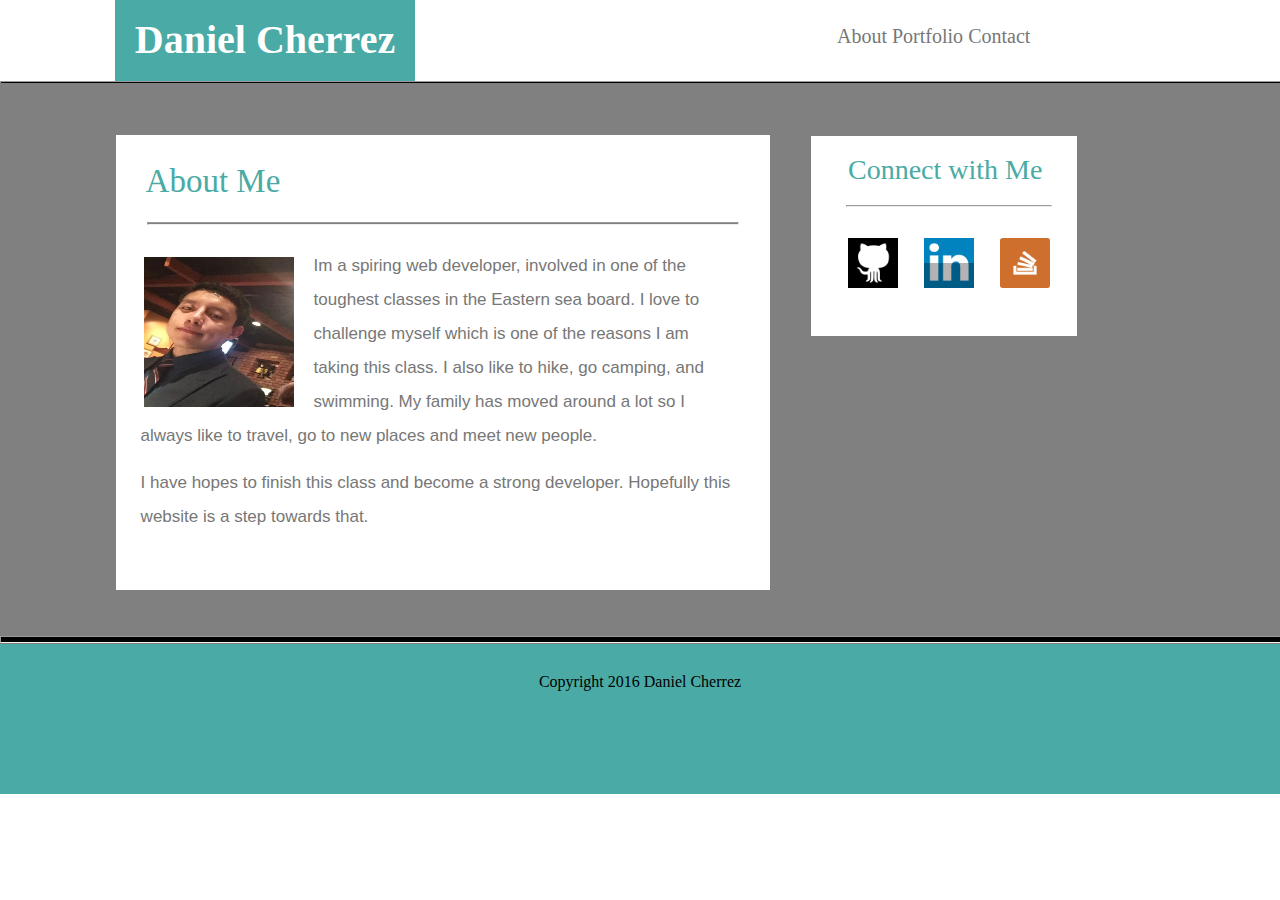
<file: index.html>
<!DOCTYPE html>
<html>
<head>
	
	<meta charset="UTF-8">
	<meta name="viewport" content="width=device-width, initial-scale=1.0">


	<title>About me</title>
	<link rel="stylesheet" href="assets/css/reset.css">
	<link rel="stylesheet" type="text/css" href="assets/css/style.css">
</head>
<body>

	<header>
		<h1>Daniel Cherrez</h1>
	</header>


	<section id="topAside">
		<p>
			<a href="#" class="space">About</a>
			<a href="portfolio.html" class="space">Portfolio</a>
			<a href="contact.html">Contact</a>
		</p>
	</section>
	
	<hr id="topLine">	

	<div>

		<section id="main">
			<h2>About Me</h2>

				<br>

				<hr id="line">

				<br>

				<img id="imageA" src="assets/images/IMG_3141.jpg" alt="About me">

				<p class="font">
					Im a spiring web developer, involved in one of the toughest classes in the Eastern sea board. I love to challenge myself which is one of the 	reasons I am taking this class. I also like to hike, go camping, and swimming. My family has moved around a lot so I always like to travel, go to new places and meet new people.
				</p>

				<p class="font">
					I have hopes to finish this class and become a strong developer. Hopefully this website is a step towards that. 
				</p>
		</section>

		<section id="connect">	
			<h3>Connect with Me</h3>
				
				<hr id="line2">

				<a href="https://github.com/" target="_blank"><img id="image" src="assets/images/if_github_401441.png" alt="GitHub"></a>
				<a href="https://www.linkedin.com/feed/" target="_blank"><img id="image2" src="assets/images/if_linkedin_395524.png" alt="Linkedin"></a>
				<a href="https://stackoverflow.com/" target="_blank"><img id="image3" src="assets/images/if_stackoverflow-square-social-media_764927.png" alt="Stackoverflow"></a>
		</section>

		<hr id="botLine"> 

		<footer id="footer">
			<p id="Cop">Copyright 2016 Daniel Cherrez</p>
		</footer>

  </div>

</body>
</html>
</file>
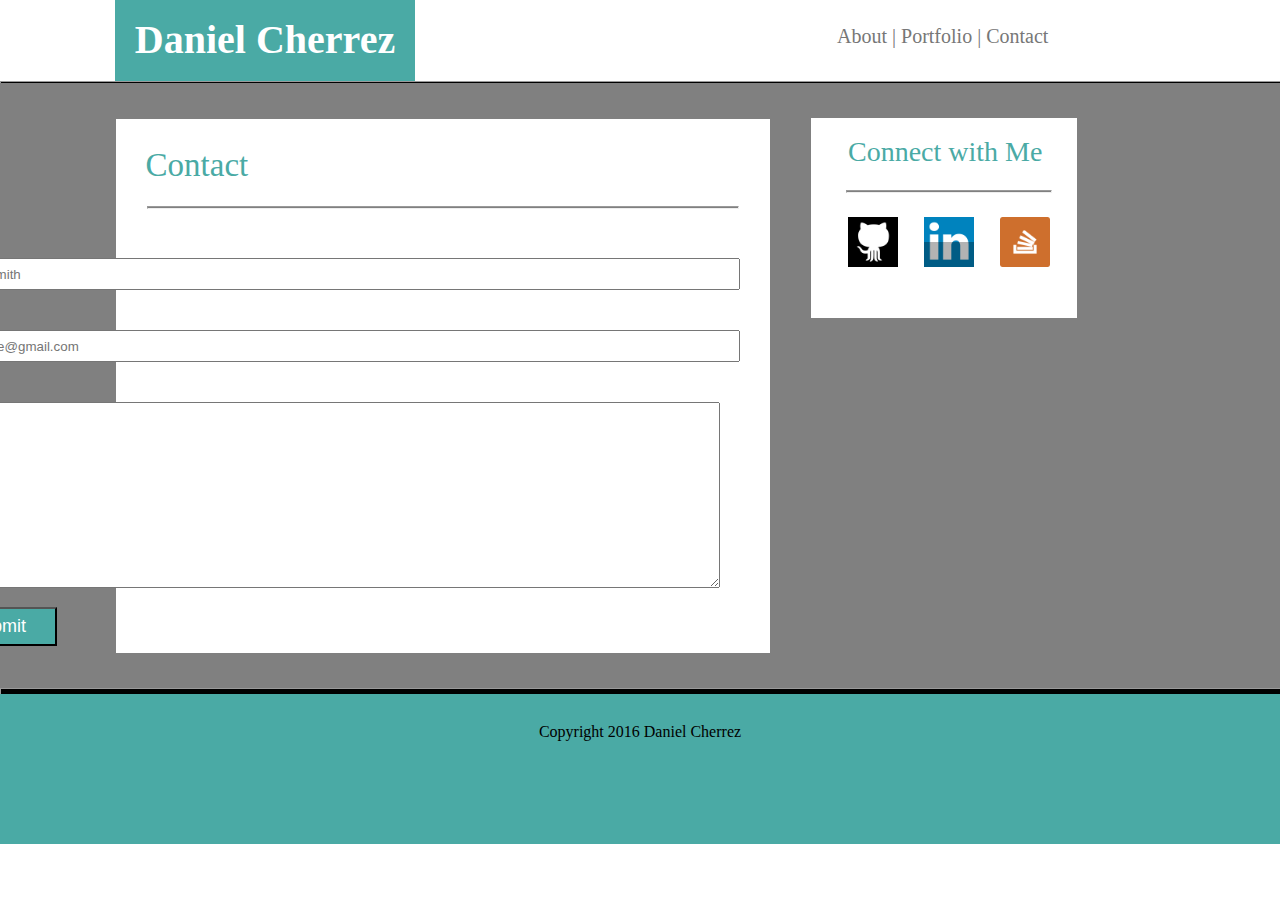
<file: contact.html>
<!DOCTYPE html>
<html>
<head>
	<title>Contact</title>
	<link rel="stylesheet" href="assets/css/reset.css">
	<link rel="stylesheet" type="text/css" href="assets/css/contactStyle.css">
</head>
<body>

	<header>
		<h1>Daniel Cherrez</h1>
	</header>


	<section id="topAside">
		<p>
			<a href="#">About |</a>
			<a href="portfolio.html">Portfolio |</a>
			<a href="contact.html">Contact</a> 
		</p>
	</section>
	
	<hr id="topLine">	

	<div id="container">

		<section id="main">
			<h2>Contact</h2>

				<br>

				<hr id="line">

				<br>

				<div id="text">

					<form>
						<p class="headings">Name</p>
						<input type= "text" name= "name" placeholder = " &nbsp John Smith" size="97" style="height: 26px;">
					</form>

					<br>

					<form>
						<p class="headings">Email</p>
						<input type= "text" name= "email" placeholder = " &nbsp example@gmail.com" size="97" style="height: 26px;">
					</form>

					<br>
				
					<form>
						<p class="headings">Message</p>
						<textarea name="message" rows="12" cols="95">
						</textarea>
					</form>

					<button id="button" type="submit" form="form1" value="Submit">Submit</button>

				</div>

		</section>

		<section id="connect">	
			<h3>Connect with Me</h3>
				
				<br>
				
				<hr id="line2">

				<br>

				<a href="https://github.com/" target="_blank"><img id="image" src="assets/images/if_github_401441.png" alt="GitHub"></a>
				<a href="https://www.linkedin.com/feed/" target="_blank"><img id="image2" src="assets/images/if_linkedin_395524.png" alt="Linkedin"></a>
				<a href="https://stackoverflow.com/" target="_blank"><img id="image3" src="assets/images/if_stackoverflow-square-social-media_764927.png" alt="Stackoverflow"></a>
		</section>

		<hr id="botLine"> 

		<footer id="footer">
			<p id="Cop">Copyright 2016 Daniel Cherrez</p>
		</footer>

  </div>

</body>
</html>
</file>
<file: assets/css/style.css>
a:link{
	color: #777777;
	text-decoration: none;
}

a:visited{
	color: #777777 ;
	text-decoration: none;
}



header{
	background-color: #4aaaa5;
	position:relative;
	height: 103px;
	width: 300px;
	top: -22px;
	right: -115px;
}

h1{
	padding-top:42px;
	text-align: center;
	color: white;
	font-size: 40px;
	font-weight: bold;
}

div{
	background-color:gray;
	width:100%;
	position:relative;
	height: 650px;
	margin: 0 auto;
	bottom: 59px;
	border-top: 10px;
}

h2{
	padding-top: 10px;
	font-size: 33px;
	color: #4aaaa5;
	padding-left: 10px;
}

h3{
	font-size: 28px;
	color: #4aaaa5;	
	padding-left: 27px;
	padding-top: 20px;
	padding-bottom: 5%;
}

#imageA{
	width: 150px;
	height: 150px;
	float: left;
	margin: 20px;
	margin-top: 8px;
	margin-bottom: 8px;
	margin-left: 8px;
}

#line{
	width: 96%;
	height: .5px;
	background-color: gray;
	text-align: left;
}

#topAside{
	position: relative;
	left: 837px;
	bottom: 77px;
	color: #777777;
	font-size: 20px;
}

#main{
	position:absolute;
	background-color: white;
	width: 48%;
	height: 415px;
	bottom: 143px;
	right: 510px;
	padding: 20px;
}

#connect{
	position: absolute;
	background-color: white;
	width: 20%;
	height: 200px;
	bottom: 397px;
	right: 203px;
	padding-left:10px;
}

.font{
	font-family: Arial;
	color: #777777;
	font-size: 17px;
	line-height: 2;
	padding: 13px;
	padding-top:0px;
	padding-left: 5px;
}

#line2{
	width: 80%;
	height: .5px;
	background-color: gray;
	text-align: left;
	margin-bottom: 12%;
}

#image{
	width: 50px;
	height: 50px;
 	padding-left: 27px; 
}

#image2{
	width: 50px;
	height: 50px;
 	padding-left: 22px; 
}

#image3{
	width: 50px;
	height: 50px;
 	padding-left:22px;
}

#topLine{
	position: relative;
	height: 1px;
	width:100%;
	background-color:black;
	bottom:50px; 
}

#footer{
	position:absolute;
	height:150px;
	width:100%;
	background-color:#4aaaa5; 
	top:561px;
}

#botLine{
	position:absolute;
	height:5px;
	width: 100%;
	background-color: black;
	top:545px;
}

#Cop{
	text-align: center;
	padding-top: 30px;
}





/*Media Change*/
@media screen and (max-width: 980px) {

	header{
		background-color: #4aaaa5;
		position:relative;
		height: 73px;
		width: 20%;
		top: -22px;
		right: -12%;
	}
	
	/*Nav Buttons*/
	#topAside{
		position: relative;
		left: 56%;
		bottom: 59px;
		color: #777777;
		font-size: 16px;
	}
		
		/*Name on Left Corner*/
		h1{
			padding-top: 31px;
			text-align: center;
			color: white;
			font-size: 150%;
			font-weight: bold;
		}



 	/* Main Container*/
	div{
		background-color: gray;
		width:100%;
		position:relative;
		height: 650px;
		margin: 0 auto;
		bottom: 59px;
		border-top: 10px;
	}
	


	/*About Section*/
	#main{
		position:absolute;
		background-color: white;
		width: 34%;
		height: 83%;
		bottom: 3%;
		right: 50.5%;
		padding: 30px;
		padding-left: 10px;
		padding-right: 20px;
		margin: 0 auto;	
	}

		/*About Me (Title)*/
		h2{
			padding-top: 0px;
			font-size: 28px;
			color: #4aaaa5;
			padding-left: 10px;
		}
		
		/*Main Image*/
		#imageA{
			width: 94%;
			height: 27%;
			float: initial;
			margin: auto;
			margin-top: -3%;
			margin-bottom: 4%;
			margin-left: 3%;
		}

		/*Paragrahs*/
		.font{
			font-family: Arial;
			color: #777777;
			font-size: 14px;
			line-height: 2;
			padding: 13px;
			padding-top: 0px;
			padding-left: 5px;
		}



	/*Connect with Me Section*/
	#connect{
		position: absolute;
		background-color: white;
		width: 22%;
		height: 159px;
		bottom: 71%;
		right: 24%;
		padding-left: 5px;
	}
		
		/*Connect with Me (Title)*/
		h3{
			font-size: 132%;
			color: #4aaaa5;	
			padding-left: 9%;
			padding-top: 12%;
			padding-bottom: 5%;
		}

		#line2{
			width: 80%;
			height: .5px;
			background-color: gray;
			text-align: left;
			margin-bottom: 9%; 
		}

		/*Icons*/
		#image{
			width: 25%;
			height: 30%;
 			padding-left: 9%; 
		}

		#image2{
			width: 25%;
			height: 30%;
 			padding-left: 2%; 
		}

		#image3{
			width: 25%;
			height: 30%;
 			padding-left: 2%;
		}
	


	/*Bottom line*/
	#botLine{
		position: absolute;
		height: 5px;
		width: 100%;
		background-color: black;
		top: 642px;
	}
	
	/*Footer*/
	#footer{
		position: absolute;
		height: 150px;
		width: 100%;
		background-color: #4aaaa5; 
		top: 656px;
	}
	
}






@media screen and (max-width: 768px) {

		header{
		background-color: #4aaaa5;
		position:relative;
		height: 85px;
		width: 22%;
		top: -22px;
		right: -3%;
	}
	
	/*Nav Buttons*/
	#topAside{
		position: relative;
		left: 76%;
		bottom: 63px;
		color: #777777;
		font-size: 14px;
	}
		
		/*Name on Left Corner*/
		h1{
			padding-top: 37px;
			text-align: center;
			color: white;
			font-size: 135%;
			font-weight: bold;
		}



 	/* Main Container*/
	div{
		background-color: gray;
		width:100%;
		position:relative;
		height: 650px;
		margin: 0 auto;
		bottom: 59px;
		border-top: 10px;
	}
	


	/*About Section*/
	#main{
		position:absolute;
		background-color: white;
		width: 90%;
		height: 52%;
		bottom: 34%;
		right: 2.5%;
		padding: 30px;
		padding-left: 10px;
		padding-right: 20px;
		margin: 0 auto;	
	}

		/*About Me (Title)*/
		h2{
			padding-top: 0px;
			font-size: 28px;
			color: #4aaaa5;
			padding-left: 10px;
		}
		
		/*Main Image*/
		#imageA{
			width: 44%;
			height: 62%;
			float: left;
			margin: auto;
			margin-top: 1%;
			margin-bottom: -1%;
			margin-left: 2%;
			padding-right: 3%;
		}

		/*Paragrahs*/
		.font{
			font-family: Arial;
			color: #777777;
			font-size: 15px;
			line-height: 2;
			padding: 13px;
			padding-top: 0px;
			padding-left: 21px;
		}



	/*Connect with Me Section*/
	#connect{
		position: absolute;
		background-color: white;
		width: 94%;
		height: 160px;
		bottom: 5%;
		right: 2%;
		padding-left: 5px;
	}
		
		/*Connect with Me (Title)*/
		h3{
			font-size: 132%;
			color: #4aaaa5;	
			padding-left: 3%;
			padding-top: 3%;
			padding-bottom: 2%;
		}

		#line2{
			width: 95%;
			height: .5px;
			background-color: gray;
			text-align: left;
			margin-bottom: 3%; 
		}

		/*Icons*/
		#image{
			width: 7%;
			height: 28%;
 			padding-left: 3%; 
		}

		#image2{
			width: 7%;
			height: 28%;
 			padding-left: 1%; 
		}

		#image3{
			width: 7%;
			height: 28%;
 			padding-left: 1%;
		}
	


	/*Bottom line*/
	#botLine{
		position: absolute;
		height: 5px;
		width: 100%;
		background-color: black;
		top: 642px;
	}
	
	/*Footer*/
	#footer{
		position: absolute;
		height: 150px;
		width: 100%;
		background-color: #4aaaa5; 
		top: 656px;
	}
	
}






@media screen and (max-width: 640px) {
	
	header{
		background-color: #4aaaa5;
		position:relative;
		height: 85px;
		width: 100%;
		top: -22px;
		right: 0%;
	}
	
	/*Nav Buttons*/
	#topAside{
		position: relative;
		left: 16%;
		bottom: 14px;
		color: #777777;
		font-size: 14px;
	}
		
		/*Name on Left Corner*/
		h1{
			padding-top: 44px;
			text-align: center;
			color: white;
			font-size: 135%;
			font-weight: bold;
		}


	#topLine{
		position: relative;
		height: 1px;
		width: 100%;
		background-color: black;
		bottom: 12px;  
	}


 	/* Main Container*/
	div{
		background-color: gray;
		width:100%;
		position: relative;
		height: 817px;
		margin: 0 auto;
		bottom: 21px;
		border-top: 10px;
	}
	


	/*About Section*/
	#main{
		position: absolute;
		background-color: white;
		width: 90%;
		height: 64%;
		bottom: 26%;
		right: 3.5%;
		padding: 30px;
		padding-left: 10px;
		padding-right: 10px;
		margin: 0 auto;	
	}

		/*About Me (Title)*/
		h2{
			padding-top: 0px;
			font-size: 28px;
			color: #4aaaa5;
			padding-left: 10px;
		}
		
		/*Main Image*/
		#imageA{
			width: 91%;
			height: 44%;
			float: initial;
			margin: auto;
			margin-top: -3%;
			margin-bottom: 2%;
			margin-left: 4%;
			padding-right: 3%;
		}

		/*Paragrahs*/
		.font{
			font-family: Arial;
			color: #777777;
			font-size: 13px;
			line-height: 2;
			padding: 13px;
			padding-top: 0px;
			padding-left: 21px;
		}



	/*Connect with Me Section*/
	#connect{
		position: absolute;
		background-color: white;
		width: 93%;
		height: 136px;
		bottom: 5%;
		right: 3%;
		padding-left: 5px;
	}
		
		/*Connect with Me (Title)*/
		h3{
			font-size: 132%;
			color: #4aaaa5;	
			padding-left: 3%;
			padding-top: 3%;
			padding-bottom: 2%;
		}

		#line2{
			width: 95%;
			height: .5px;
			background-color: gray;
			text-align: left;
			margin-bottom: 3%; 
		}

		/*Icons*/
		#image{
			width: 7%;
			height: 28%;
 			padding-left: 3%; 
		}

		#image2{
			width: 7%;
			height: 28%;
 			padding-left: 1%; 
		}

		#image3{
			width: 7%;
			height: 28%;
 			padding-left: 1%;
		}
	


	/*Bottom line*/
	#botLine{
		position: absolute;
		height: 5px;
		width: 100%;
		background-color: black;
		top: 809px;
	}
	
	/*Footer*/
	#footer{
		position: absolute;
		height: 89px;
		width: 100%;
		background-color: #4aaaa5; 
		top: 823px;
	}
	
	/*Give space to nav bar*/
	.space{
		padding-right: 20%;
	}
}
</file>
<file: assets/css/contactStyle.css>
a:link{
	color: #777777;
	text-decoration: none;
}

a:visited{
	color: #777777 ;
	text-decoration: none;
}

header{
	background-color: #4aaaa5;
	position:relative;
	height: 103px;
	width: 300px;
	top:-22px;
	right: -115px;
}

h1{
	padding-top:42px;
	text-align: center;
	color: white;
	font-size: 40px;
	font-weight: bold;
}

h2{
	padding-top: 10px;
	font-size: 33px;
	color: #4aaaa5;
	padding-left: 10px;
}

h3{
	font-size: 28px;
	color: #4aaaa5;	
	padding-left: 27px;
	padding-top: 20px;
}

.headings{
		padding-bottom: 5px;
		color: gray;
		font-size: 19px;
}

#imageA{
	width: 150px;
	height: 150px;
	float: left;
	margin: 20px;
	margin-top: 8px;
	margin-bottom: 8px;
	margin-left: 8px;
}

#line{
	width: 96%;
	height: .5px;
	background-color: gray;
	text-align: left;
}

#topAside{
	position: relative;
	left: 837px;
	bottom: 77px;
	color: #777777;
	font-size: 20px
}

#main{
	position:absolute;
	background-color: white;
	width: 48%;
	height: 494px;
	bottom: 120px;
	right: 510px;
	padding: 20px;
}

#connect{
	position: absolute;
	background-color: white;
	width: 20%;
	height: 200px;
	bottom: 455px;
	right: 203px;
	padding-left:10px;
}

.font{
	font-family: Arial;
	color: #777777;
	font-size: 17px;
	line-height: 2;
	padding: 13px
	padding-top:0px;
	padding-left: 5px;
}

#line2{
	width: 80%;
	height: .5px;
	background-color: gray;
	text-align: left;
}

#image{
	width: 50px;
	height: 50px;
 	padding-left: 27px; 
}

#image2{
	width: 50px;
	height: 50px;
 	padding-left: 22px; 
}

#image3{
	width: 50px;
	height: 50px;
 	padding-left:22px;
}

#topLine{
	position: relative;
	height: 1px;
	width: 100%;
	background-color:black;
	bottom: 50px; 
}

#footer{
	position: absolute;
	height: 150px;
	width: 100%;
	background-color: #4aaaa5; 
	top: 611px;
}

#botLine{
	position: absolute;
	height: 5px;
	width: 100%;
	background-color: black;
	top: 597px;
}

#Cop{
	text-align: center;
	padding-top: 30px;
}

#container{
	background-color: gray;
	width: 100%;
	position: relative;
	height: 690px;
	margin: 0 auto;
	bottom: 59px;
	border-top: 10px;
}

#text{
	position: absolute;
	top: 115px;
	right: 30px;
}

#button{
	background-color: #4aaaa5;
	width: 118px;
	height: 39px;
	position: relative;
	top: 16px;
	right: 0px;
	font-size: 18px;
	color: white;
}





@media screen and (max-width: 980px) {
	
	header{
		background-color: #4aaaa5;
		position:relative;
		height: 93px;
		width: 27%;
		top: -22px;
		right: -8%;
	}
		/*Name on the Corner*/
		h1{
			padding-top: 41px;
			text-align: center;
			color: white;
			font-size: 35px;
			font-weight: bold;
		}


	/*Nav Bar*/
	#topAside{
		position: relative;
		left: 61%;
		bottom: 72px;
		color: #777777;
		font-size: 17px;
	}


	#topLine{
		position: relative;
		height: 1px;
		width: 100%;
		background-color:black;
		bottom: 50px; 
	}


	#container{
		background-color: gray; 
		width: 100%;
		position: relative;
		height: 690px;
		margin: 0 auto;
		bottom: 59px;
		border-top: 10px;
	}
		/*Contact Section*/
		#main{
			position: absolute;
			background-color: white;
			width: 40%;
			height: 72%;
			bottom: 17%;
			right: 47%;
			padding: 20px;
		}
			/*Contact me (Title)*/
			h2{
				padding-top: 10px;
				font-size: 33px;
				color: #4aaaa5;
				padding-left: 10px;
			}

			#line{
				width: 96%;
				height: .5px;
				background-color: gray;
				text-align: left;
			}
			
			/*Container for Form*/
			#text{
				position: relative;
				top: -1%;
				right: -21%;
			}

			.form-margin{
				margin-left: -20%;
			}

h3{
	font-size: 28px;
	color: #4aaaa5;	
	padding-left: 27px;
	padding-top: 20px;
}

.headings{
		padding-bottom: 5px;
		color: gray;
		font-size: 19px;
}

#imageA{
	width: 150px;
	height: 150px;
	float: left;
	margin: 20px;
	margin-top: 8px;
	margin-bottom: 8px;
	margin-left: 8px;
}





#connect{
	position: absolute;
	background-color: white;
	width: 22%;
	height: 160px;
	bottom: 493px;
	right: 21%;
	padding-left: 10px;
}

.font{
	font-family: Arial;
	color: #777777;
	font-size: 17px;
	line-height: 2;
	padding: 13px
	padding-top:0px;
	padding-left: 5px;
}

#line2{
	width: 80%;
	height: .5px;
	background-color: gray;
	text-align: left;
}

#image{
	width: 23%;
	height: 23%;
 	padding-left: 10%; 
}

#image2{
	width: 23%;
	height: 23%;
 	padding-left: 4%; 
}

#image3{
	width: 23%;
	height: 23%;
 	padding-left: 4%;
}


#footer{
	position: absolute;
	height: 150px;
	width: 100%;
	background-color: #4aaaa5; 
	top: 611px;
}

#botLine{
	position: absolute;
	height: 5px;
	width: 100%;
	background-color: black;
	top: 597px;
}

#Cop{
	text-align: center;
	padding-top: 30px;
}





#button{
	background-color: #4aaaa5;
	width: 118px;
	height: 39px;
	position: relative;
	top: 16px;
	right: 0px;
	font-size: 18px;
	color: white;
}

input{
	size: 56%;
}

}





@media screen and (max-width: 768px) {
	

	#container{
		background-color: blue;
		width: 100%;
		position: relative;
		height: 690px;
		margin: 0 auto;
		bottom: 59px;
		border-top: 10px;
	}


}





@media screen and (max-width: 640px) {
	

	#container{
		background-color: red;
		width: 100%;
		position: relative;
		height: 690px;
		margin: 0 auto;
		bottom: 59px;
		border-top: 10px;
	}


}
</file>
